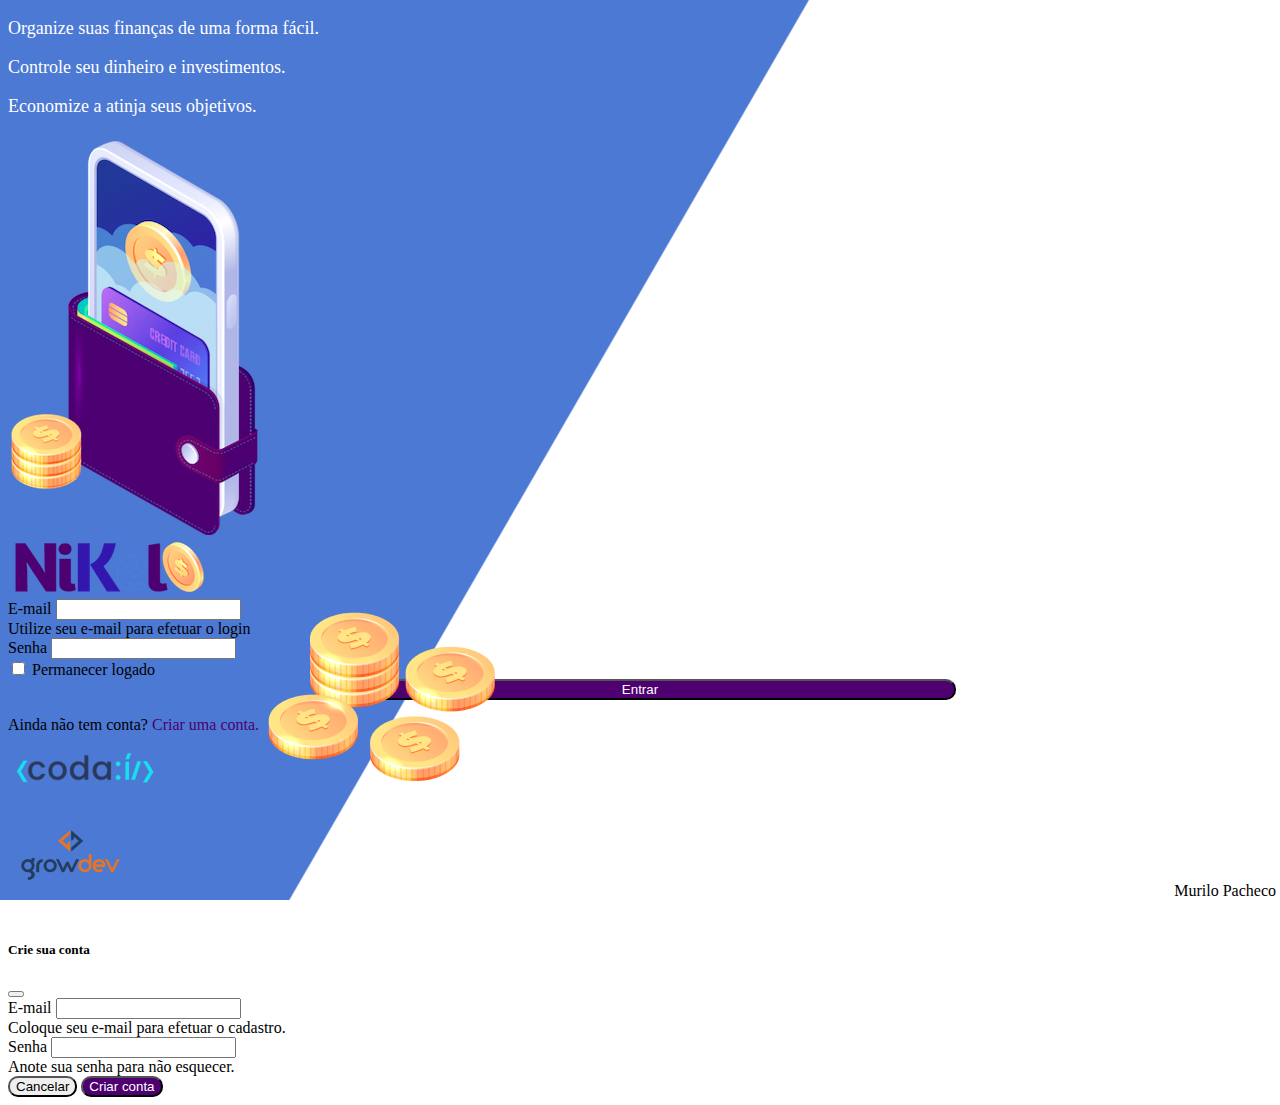
<file: public/index.html>
<!DOCTYPE html>
<html lang="en">
<head>
    <meta charset="UTF-8">
    <meta http-equiv="X-UA-Compatible" content="IE=edge">
    <meta name="viewport" content="width=device-width, initial-scale=1.0">
    <title>Nikel</title>
    <link href="https://cdn.jsdelivr.net/npm/bootstrap@5.1.3/dist/css/bootstrap.min.css" rel="stylesheet" integrity="sha384-1BmE4kWBq78iYhFldvKuhfTAU6auU8tT94WrHftjDbrCEXSU1oBoqyl2QvZ6jIW3" crossorigin="anonymous">
    <link rel="stylesheet" href="./css/styles.css" class="css">
</head>
<body id="login">
    <main>
        <div class="container">
            <div class="row vh-100">
                <div class="col-12 col-md-6 d-flex my-5 justify-content-center flex-column">
                <div class="text-login">
                    <p>Organize suas finanças de uma forma fácil.</p>
                    <p>Controle seu dinheiro e investimentos.</p>
                    <p>Economize a atinja seus objetivos.</p>
                </div>
                <div class="text-center">
                    <img src="./images/pocket.png" alt="image pocket" class="img-fluid">
                    <img src="./images/coins.png" alt="image coin" class="img-fluid d-none d-md-inline coins">
                </div>
                </div>
                <div class="col d-flex justify-content-center my-5 flex-column">
                    <div class="container">
                        <div class="row">
                            <div class="col">
                                <div class="text-center mb-3">
                                    <img src="./images/nikel-logo.png" alt="logo nikel" class="img-fluid" srcset="">
                                </div>
                            </div>
                        </div>
                        <div class="row">
                            <div class="col">
                                <form id="login-form">
                                    <div class="mb-3">
                                      <label for="email-input" class="form-label">E-mail</label>
                                      <input type="email" class="form-control" id="email-input" aria-describedby="emailHelp">
                                      <div id="emailHelp" class="form-text">Utilize seu e-mail para efetuar o login</div>
                                    </div>
                                    <div class="mb-3">
                                      <label for="password-input" class="form-label">Senha</label>
                                      <input type="password" class="form-control" id="password-input">
                                    </div>
                                    <div class="mb-3 form-check">
                                      <input type="checkbox" class="form-check-input" id="session-check">
                                      <label class="form-check-label" for="session-check">Permanecer logado</label>
                                    </div>
                                    <button type="submit" class="btn button-login">Entrar</button>
                                </form>
                            </div>
                        </div>
                        <div class="row">
                            <div class="col">
                                <p id="link-conta" class="text-center mt-2 form-text">
                                    Ainda não tem conta? <span class="link-default" data-bs-toggle="modal" data-bs-target="#register-modal"> Criar uma conta.</span></p>
                            </div>
                        </div>
                        <div class="row">
                            <div class="col">
                                <div class="text-center mt-5">
                                    <img src="./images/codai-logo.png" alt="logo codai" class="img-fluid" srcset="">
                                </div>
                            </div>
                        </div>
                        <div class="row">
                            <div class="col">
                                <div class="text-center">
                                    <img src="./images/growdev-logo.png" alt="logo growdev" class="img-fluid" srcset="">
                                </div>
                            </div>
                        </div>
                        <div class="row">
                            <div class="col">
                                <p class="test">Murilo Pacheco</p>
                            </div>
                        </div>
                    </div>
                </div>       
            </div>
            <!-- Modal -->
            <div class="modal fade" id="register-modal" data-bs-backdrop="static" data-bs-keyboard="false" tabindex="-1" aria-labelledby="exampleModalLabel" aria-hidden="true">
                <div class="modal-dialog">
                    <div class="modal-content">
                        <div class="modal-header">
                            <h5 class="modal-title" id="exampleModalLabel">Crie sua conta</h5>
                            <button type="button" class="btn-close" data-bs-dismiss="modal" aria-label="Close"></button>
                        </div>
                        <form id="create-form">
                            <div class="modal-body">
                                <div class="mb-3">
                                    <label for="email-create-input" class="form-label">E-mail</label>
                                    <input type="email" class="form-control" id="email-create-input" aria-describedby="emailHelp" required>
                                    <div id="emailHelp" class="form-text">Coloque seu e-mail para efetuar o cadastro.</div>
                                </div>
                                <div class="mb-3">
                                    <label for="password-create-input" class="form-label">Senha</label>
                                    <input type="password" class="form-control" id="password-create-input" required>
                                    <div id="emailHelp" class="form-text">Anote sua senha para não esquecer.</div>
                                </div>
                                <div class="modal-footer">
                                    <button type="button" class="btn btn-secondary button-cancel" data-bs-dismiss="modal">Cancelar</button>
                                    <button type="submit" class="btn button-default">Criar conta</button>
                                </div>
                            </div>    
                        </form>
                    </div>
                </div>
            </div>
        </div>
    </main>

    <script src="https://cdn.jsdelivr.net/npm/bootstrap@5.1.3/dist/js/bootstrap.bundle.min.js" integrity="sha384-ka7Sk0Gln4gmtz2MlQnikT1wXgYsOg+OMhuP+IlRH9sENBO0LRn5q+8nbTov4+1p" crossorigin="anonymous"></script>
    
    <script src="./js/index.js"></script>
    
</body>
</html>
</file>
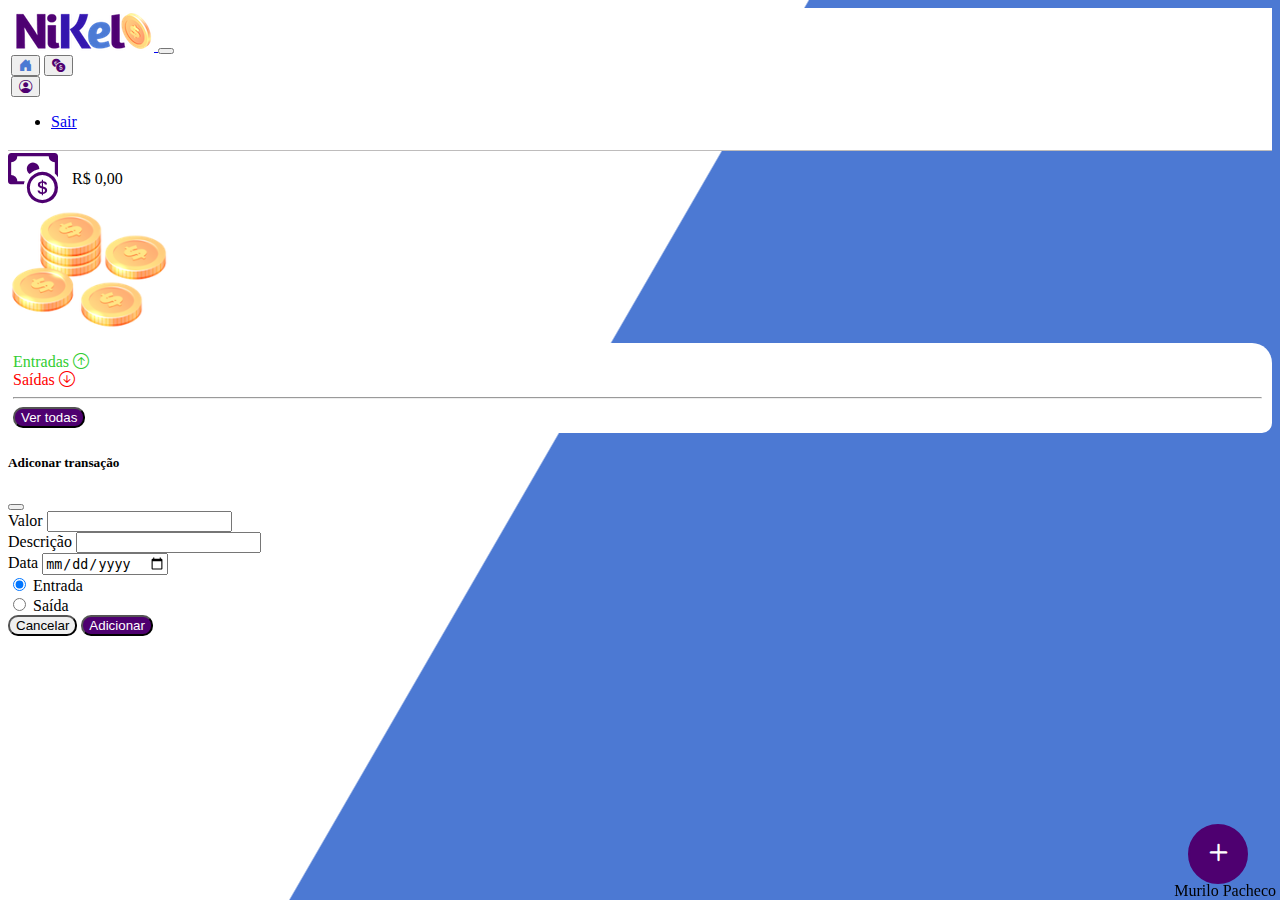
<file: public/home.html>
<!DOCTYPE html>
<html lang="en">
<head>
    <meta charset="UTF-8">
    <meta http-equiv="X-UA-Compatible" content="IE=edge">
    <meta name="viewport" content="width=device-width, initial-scale=1.0">
    <title>Nikel - Home</title>
    <link href="https://cdn.jsdelivr.net/npm/bootstrap@5.1.3/dist/css/bootstrap.min.css" rel="stylesheet" integrity="sha384-1BmE4kWBq78iYhFldvKuhfTAU6auU8tT94WrHftjDbrCEXSU1oBoqyl2QvZ6jIW3" crossorigin="anonymous">
    <link rel="stylesheet" href="./css/styles.css" class="css">
    <link rel="stylesheet" href="https://cdn.jsdelivr.net/npm/bootstrap-icons@1.7.2/font/bootstrap-icons.css">
</head>
<body id="app">
    <header>
        <nav class="navbar navbar-expand navbar-light bg-white">
            <div class="container-fluid">
                <a class="navbar-brand" href="#" >
                    <img src="./images/nikel-small-logo.png" alt="small logo" class="img-fluid" srcset="">
                </a>
                <button class="navbar-toggler" type="button" data-bs-toggle="collapse" data-bs-target="#navbarSupportedContent" aria-controls="navbarSupportedContent" aria-expanded="false" aria-label="Toggle navigation">
                <span class="navbar-toggler-icon"></span>
                </button>
                <div class="d-flex">
                    <a href="home.html"><button class="btn" type="button"><i class="bi bi-house-door-fill fs-4 color-secondary"></i></button></a>
                    <a href="transactions.html"><button class="btn" type="button"><i class="bi bi-currency-exchange fs-4 color-primary"></i></button></a>
                    <div class="dropdown">
                        <button class="btn" type="button" id="dropdownMenuButton1" data-bs-toggle="dropdown" aria-expanded="false">
                            <i class="bi bi-person-circle fs-4 color-primary"></i>
                        </button>
                        <ul class="dropdown-menu logout" aria-labelledby="dropdownMenuButton1">
                          <li><a class="dropdown-item" id="logout-button" href="#">Sair</a></li>
                        </ul>
                    </div>
                </div>
            </div>
        </nav>
    </header>
    <main>
        <div class="container-lg">
            <div class="row">
                <div class="col d-flex justify-content-start align-items-center">
                    <i class="bi bi-cash-coin fs-1 color-primary icon-detail"></i>
                    <span class="fs-2" id="total">R$ 0,00</span>
                </div>
                <div class="col d-flex mt-3 justify-content-end align-items-center">
                    <img src="./images/coins-small.png" alt="coins-small" class="img-fluid imagesize" srcset="">
                </div>
            </div>
            <div class="row">
                <div class="col-12 shadow-lg bg-estilizado">
                    <div class="container">
                        <div class="row">
                            <div class="col-6 text-center">
                                <span class="fs-4 cor-entrada">Entradas <i class="bi bi-arrow-up-circle fs-2 align-middle"></i></span> 
                            </div>
                            <div class="col text-center">
                                <span class="fs-4 cor-saida">Saídas <i class="bi bi-arrow-down-circle fs-2 align-middle"></i></span> 
                            </div>
                            <div class="col-12">
                                <hr>                         
                            </div>
                            <div class="row">
                                <div class="col-6">
                                    <div class="container p-0" id="cash-in-list">
                                        
                                    </div>
                                </div>
                                <div class="col-6">
                                    <div class="container p-0" id="cash-out-list">

                                    </div>
                                </div>
                                <div class="col-12 mb-3 mt-2">
                                    <button type="button" class="button-default" id="transactions-button">Ver todas</button>
                                </div>    
                            </div>
                        </div>
                    </div>
                </div>

            </div>
            <div>
                <button class="btn button-float" data-bs-toggle="modal" data-bs-target="#transaction-modal"><i class="bi bi-plus"></i></button>
            </div>           
        </div>
        <div class="row">
            <div class="col">
                <p class="test">Murilo Pacheco</p>
            </div>
        </div>
        <!-- Modal -->
        <div class="modal fade" id="transaction-modal" tabindex="-1" aria-labelledby="exampleModalLabel" aria-hidden="true">
            <div class="modal-dialog">
                <div class="modal-content">
                    <div class="modal-header">
                        <h5 class="modal-title" id="exampleModalLabel">Adiconar transação</h5>
                        <button type="button" class="btn-close" data-bs-dismiss="modal" aria-label="Close"></button>
                    </div>
                    <form id="transaction-form">
                        <div class="modal-body">
                            <div class="mb-3">
                              <label for="value-input" class="form-label">Valor</label>
                              <input type="number" class="form-control" id="value-input" aria-describedby="emailHelp" required>
                            <div class="mb-3">
                              <label for="description-input" class="form-label">Descrição</label>
                              <input type="text" class="form-control" id="description-input" required>
                            <div class="mb-3">
                                <label for="date-input" class="form-label">Data</label>
                                <input type="date" class="form-control" id="date-input" required>
                            </div>
                                <div class="mb-3">
                                    <div class="form-check form-check-inline">
                                        <input class="form-check-input" type="radio" name="type-input" id="inlineRadio1" value="1" checked>
                                        <label class="form-check-label" for="inlineRadio1">Entrada</label>
                                    </div>
                                    <div class="form-check form-check-inline">
                                        <input class="form-check-input" type="radio" name="type-input" id="inlineRadio2" value="2">
                                        <label class="form-check-label" for="inlineRadio2">Saída</label>
                                    </div>
                                </div>
                            <div class="modal-footer">
                                <button type="button" class="btn btn-secondary button-cancel" data-bs-dismiss="modal">Cancelar</button>
                                <button type="submit" class="btn button-default">Adicionar</button>
                            </div>
                        </div>    
                    </form>
                </div>
            </div>
        </div>
    </main>
    <script src="https://cdn.jsdelivr.net/npm/bootstrap@5.1.3/dist/js/bootstrap.bundle.min.js" integrity="sha384-ka7Sk0Gln4gmtz2MlQnikT1wXgYsOg+OMhuP+IlRH9sENBO0LRn5q+8nbTov4+1p" crossorigin="anonymous"></script>
<script src="./js/home.js"></script>
</body>
</html>
</file>
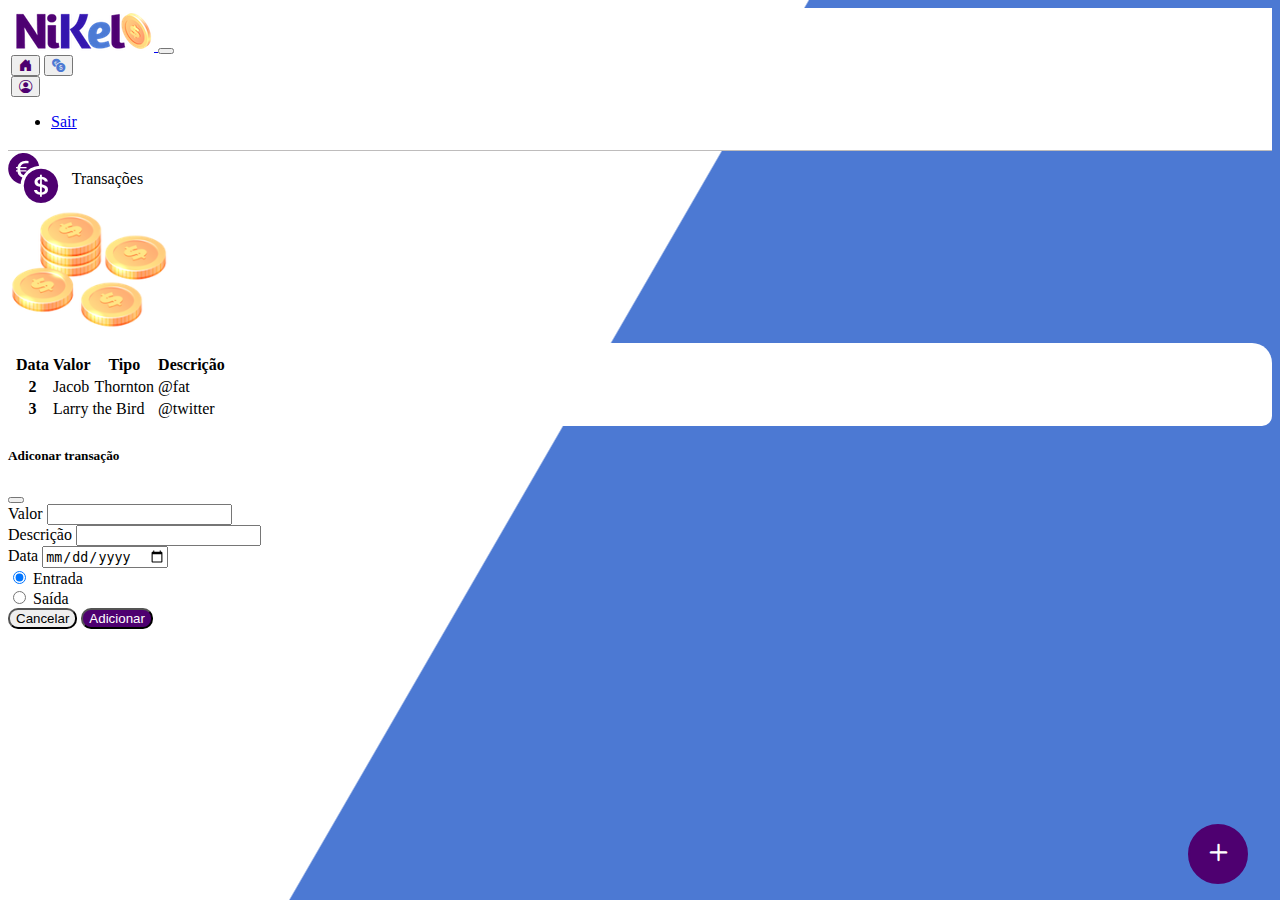
<file: public/transactions.html>
<!DOCTYPE html>
<html lang="en">
<head>
    <meta charset="UTF-8">
    <meta http-equiv="X-UA-Compatible" content="IE=edge">
    <meta name="viewport" content="width=device-width, initial-scale=1.0">
    <title>Nikel - Transactions</title>
    <link href="https://cdn.jsdelivr.net/npm/bootstrap@5.1.3/dist/css/bootstrap.min.css" rel="stylesheet" integrity="sha384-1BmE4kWBq78iYhFldvKuhfTAU6auU8tT94WrHftjDbrCEXSU1oBoqyl2QvZ6jIW3" crossorigin="anonymous">
    <link rel="stylesheet" href="./css/styles.css" class="css">
    <link rel="stylesheet" href="https://cdn.jsdelivr.net/npm/bootstrap-icons@1.7.2/font/bootstrap-icons.css">
</head>
<body id="app">
    <header>
        <nav class="navbar navbar-expand navbar-light bg-white">
            <div class="container-fluid">
                <a class="navbar-brand" href="#" >
                    <img src="./images/nikel-small-logo.png" alt="small logo" class="img-fluid" srcset="">
                </a>
                <button class="navbar-toggler" type="button" data-bs-toggle="collapse" data-bs-target="#navbarSupportedContent" aria-controls="navbarSupportedContent" aria-expanded="false" aria-label="Toggle navigation">
                <span class="navbar-toggler-icon"></span>
                </button>
                <div class="d-flex">
                    <a href="home.html"><button class="btn" type="button"><i class="bi bi-house-door-fill fs-4 color-primary"></i></button></a>
                    <a href="transactions.html"><button class="btn" type="button"><i class="bi bi-currency-exchange fs-4 color-secondary"></i></button></a>
                    <div class="dropdown">
                        <button class="btn" type="button" id="dropdownMenuButton1" data-bs-toggle="dropdown" aria-expanded="false">
                            <i class="bi bi-person-circle fs-4 color-primary"></i>
                        </button>
                        <ul class="dropdown-menu logout" aria-labelledby="dropdownMenuButton1">
                          <li><a class="dropdown-item" id="logout-button" href="#">Sair</a></li>
                        </ul>
                    </div>
                </div>
            </div>
        </nav>
    </header>
    <main>
        <div class="container-lg">
            <div class="row">
                <div class="col d-flex justify-content-middle align-items-center">
                    <i class="bi bi-currency-exchange fs-1 color-primary icon-detail"></i>
                    <span class="fs-2">Transações</span>
                </div>
                <div class="col d-flex mt-3 justify-content-end align-items-center">
                    <img src="./images/coins-small.png" alt="coins-small" class="img-fluid imagesize" srcset="">
                </div>
            </div>
            <div class="row">
                <div class="col-12 shadow-lg bg-estilizado">
                    <div class="container">
                        <div class="row">
                            <table class="table">
                                <thead>
                                  <tr>
                                    <th scope="col">Data</th>
                                    <th scope="col">Valor</th>
                                    <th scope="col">Tipo</th>
                                    <th scope="col">Descrição</th>
                                  </tr>
                                </thead>
                                <tbody id="transactions-list">
                                  <tr>
                                    <th scope="row">2</th>
                                    <td>Jacob</td>
                                    <td>Thornton</td>
                                    <td>@fat</td>
                                  </tr>
                                  <tr>
                                    <th scope="row">3</th>
                                    <td colspan="2">Larry the Bird</td>
                                    <td>@twitter</td>
                                  </tr>
                                </tbody>
                              </table>                        
                        </div>
                    </div>
                </div>
            </div>
            <div>
                <button class="btn button-float" data-bs-toggle="modal" data-bs-target="#transaction-modal"><i class="bi bi-plus"></i></button>
            </div>
        </div>
        <!-- Modal -->
        <div class="modal fade" id="transaction-modal" tabindex="-1" aria-labelledby="exampleModalLabel" aria-hidden="true">
            <div class="modal-dialog">
                <div class="modal-content">
                    <div class="modal-header">
                        <h5 class="modal-title" id="exampleModalLabel">Adiconar transação</h5>
                        <button type="button" class="btn-close" data-bs-dismiss="modal" aria-label="Close"></button>
                    </div>
                    <form id="transaction-form">
                        <div class="modal-body">
                            <div class="mb-3">
                              <label for="value-input" class="form-label">Valor</label>
                              <input type="number" class="form-control" id="value-input" aria-describedby="emailHelp">
                            <div class="mb-3">
                              <label for="description-input" class="form-label">Descrição</label>
                              <input type="text" class="form-control" id="description-input">
                            <div class="mb-3">
                                <label for="date-input" class="form-label">Data</label>
                                <input type="date" class="form-control" id="date-input">
                            </div>
                                <div class="mb-3">
                                    <div class="form-check form-check-inline">
                                        <input class="form-check-input" type="radio" name="type-input" id="inlineRadio1" value="1" checked>
                                        <label class="form-check-label" for="inlineRadio1">Entrada</label>
                                    </div>
                                    <div class="form-check form-check-inline">
                                        <input class="form-check-input" type="radio" name="type-input" id="inlineRadio2" value="2">
                                        <label class="form-check-label" for="inlineRadio2">Saída</label>
                                    </div>
                                </div>
                            <div class="modal-footer">
                                <button type="button" class="btn btn-secondary button-cancel" data-bs-dismiss="modal">Cancelar</button>
                                <button type="submit" class="btn button-default">Adicionar</button>
                            </div>
                        </div>    
                    </form>
                </div>
            </div>
        </div>
    </main>
    <script src="https://cdn.jsdelivr.net/npm/bootstrap@5.1.3/dist/js/bootstrap.bundle.min.js" integrity="sha384-ka7Sk0Gln4gmtz2MlQnikT1wXgYsOg+OMhuP+IlRH9sENBO0LRn5q+8nbTov4+1p" crossorigin="anonymous"></script>
    <script src="./js/transactions.js"></script>
</body>
</html>
</file>
<file: public/css/styles.css>
#login {
    background: linear-gradient(120deg,#4c79d3 44.9%, #ffffff 45%) no-repeat fixed ;
}

#app { 
    background: linear-gradient(120deg,#ffffff 44.9%, #4c79d3 45%) no-repeat fixed ;
}
.text-login {
    color: #ffffff;
    font-size: 18px;
    font-weight: 500;
}

.coins {
    position: absolute;
    bottom: 100px;
}

.button-login{
    border-radius: 10px;
    background-color: #4e0070;
    color: #ffffff;
    width: 50%;
    margin: 0 25%;
}

.button-login:hover {
    background: #4c79d3;
    color: #ffffff;
}

.link-default {
    color: #4e0070;
    cursor: pointer;
}

.link-default:hover {
    color: #4c79d3;
}

.test {
    position: absolute;
    bottom: -16px;
    right: 4px;
}

header {
    border-bottom: 1px solid #bebcbc;
    padding: 3px;
    background-color: #ffffff;
}

.color-primary {
    color: #4e0070;
}

.color-secondary {
    color: #4c79d3;
}

.icon-detail {
    font-size: 50px;
    margin-right: 10px;
    vertical-align: middle;
}
.bg-estilizado{
    background-color: #ffffff;
    border-radius: 20px 20px 10px 10px;
    padding: 10px 10px 5px 5px;
}

.button-default{
    border-radius: 10px;
    background-color: #4e0070;
    color: #ffffff;
}

.button-default:hover {
    background: #4c79d3;
    color: #ffffff;
}

.imagesize  {  
    width:160px;  
    height:130px;  
} 

.cor-entrada {
    color:	#32CD32;
}

.cor-saida {
    color: #FF0000;
}

.table-primary{
    background-color: #32CD32;
}

.button-cancel {
    border-radius: 10px;
}

.button-float{
    border-radius: 100%;
    height: 60px;
    width: 60px;
    position: fixed;
    bottom: 1rem;
    right: 2rem;
    font-size: 35px;
    border: 2px solid #4e0070;
    background-color: #4e0070;
    color: #ffffff;
    padding: 0px !important;
}

.button-float:hover {
    border: 2px solid #4c79d3;
    background-color: #ffffff;
}

.logout {
    min-width: 3.7rem !important;
}
</file>
